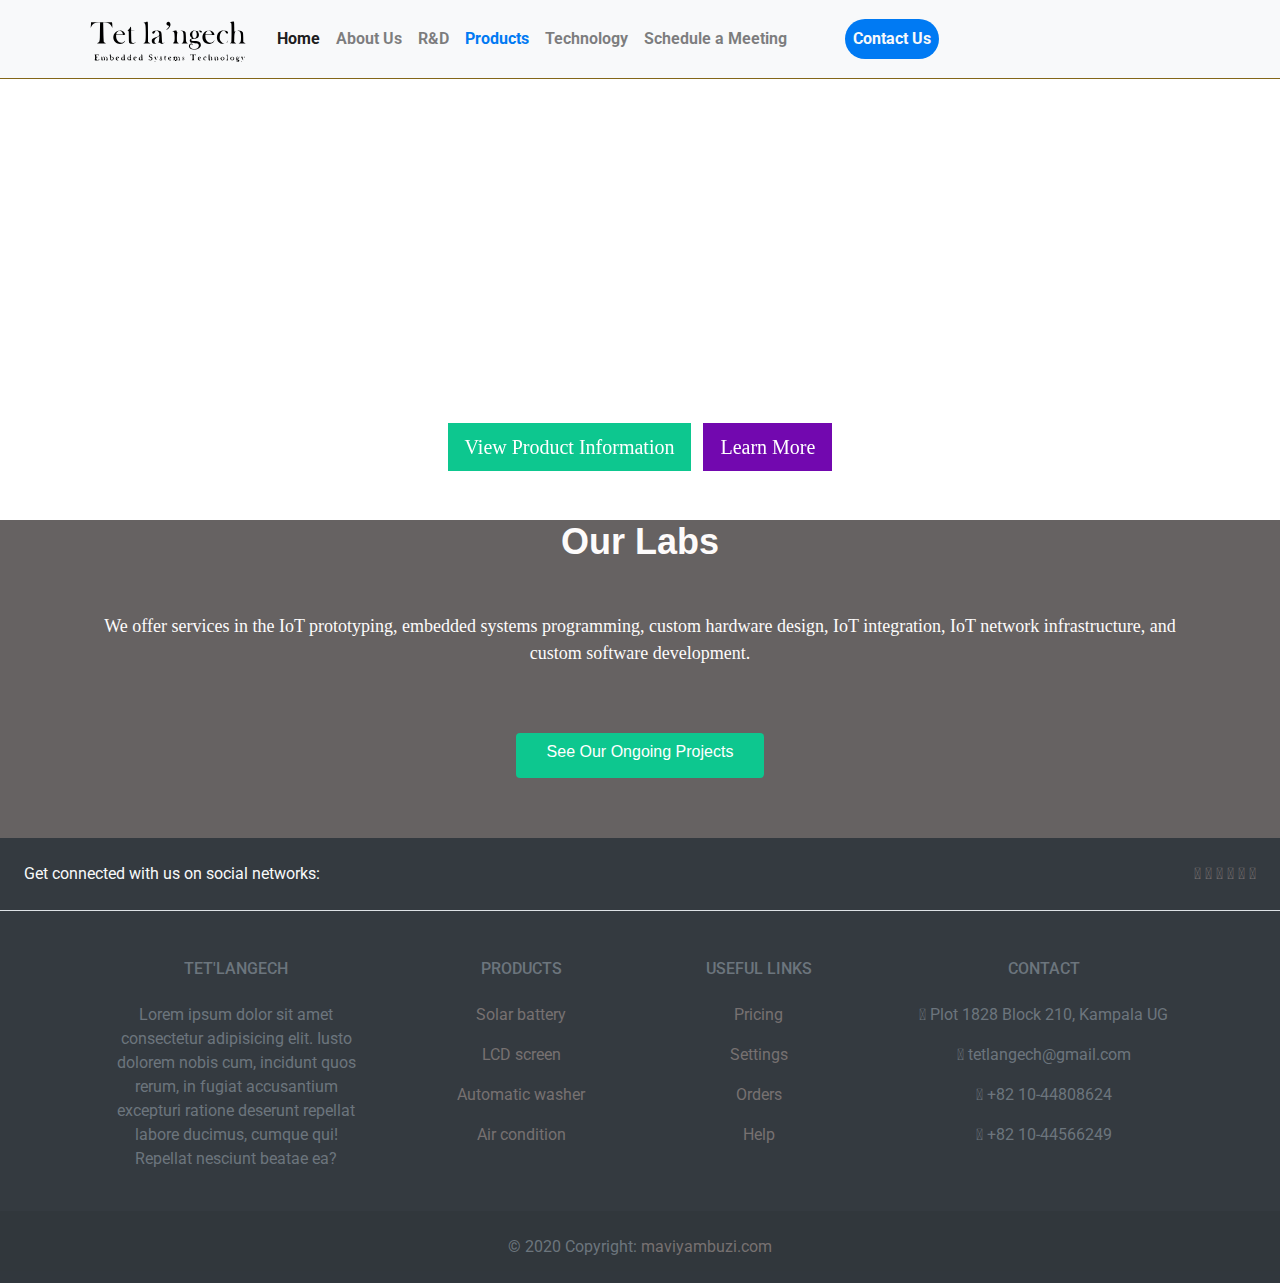
<file: products.html>
<!DOCTYPE html>
<html lang="en">
<head>
    <meta charset="UTF-8">
    <meta http-equiv="X-UA-Compatible" content="IE=edge">
    <meta name="viewport" content="width=device-width, initial-scale=1.0">
    <link rel="stylesheet" href="https://cdnjs.cloudflare.com/ajax/libs/font-awesome/4.7.0/css/font-awesome.min.css"> 
    <link rel="stylesheet" href="https://use.fontawesome.com/releases/v5.15.4/css/all.css" integrity="sha384-DyZ88mC6Up2uqS4h/KRgHuoeGwBcD4Ng9SiP4dIRy0EXTlnuz47vAwmeGwVChigm" crossorigin="anonymous"> 
    <!-- CSS only -->
    <link href="https://cdn.jsdelivr.net/npm/bootstrap@5.1.3/dist/css/bootstrap.min.css" rel="stylesheet" integrity="sha384-1BmE4kWBq78iYhFldvKuhfTAU6auU8tT94WrHftjDbrCEXSU1oBoqyl2QvZ6jIW3" crossorigin="anonymous">    
    <link rel="stylesheet" href="https://cdn.jsdelivr.net/npm/bootstrap@4.0.0/dist/css/bootstrap.min.css" integrity="sha384-Gn5384xqQ1aoWXA+058RXPxPg6fy4IWvTNh0E263XmFcJlSAwiGgFAW/dAiS6JXm" crossorigin="anonymous">    
    <link rel="stylesheet" href="products.css">
    <title>Products</title>
</head>
<body>
    
<!-- top fixed navbar -->
<nav class="navbar navbar-expand-lg navbar-light bg-light py-1 sticky-top">
  <div class="container">
      <a href="/index.html" class="navbar-brand">
          <img src="/img/logo1.svg" height="60">
      </a>
      <button type="button" class="navbar-toggler" data-bs-toggle="collapse" data-bs-target="#navbarCollapse">
          <span class="navbar-toggler-icon"></span>
      </button>
      <div class="collapse navbar-collapse" id="navbarCollapse">
          <div class="navbar-nav">
              <a href="/index.html" class="nav-item nav-link active">Home</a>
              <a href="about-us.html" class="nav-item nav-link">About Us</a>
              <a href="#" class="nav-item nav-link">R&D</a>
              <a href="/products.html" class="nav-item nav-link main">Products</a>
              <a href="#" class="nav-item nav-link">Technology</a>
          </div>
          <div class="navbar-nav ms-auto">
              <a href="#" class="nav-item nav-link">Schedule a Meeting</a>
              <a href="#" class="nav-link contact text-light">Contact Us</a>
         <!--     <a href="#" class="nav-item nav-link">Language <i class="bi bi-globe"></i></a>  -->
          </div>
      </div>
  </div>
</nav>
<!-- end of top navbar -->

<!--Carousel Wrapper-->
<div id="carousel-example-1" class="carousel slide carousel-fade" data-ride="carousel" data-interval="false">

  <!--Indicators-->
  <ol class="carousel-indicators">
    <li data-target="#carousel-example-1" data-slide-to="0" class="active"></li>
    <li data-target="#carousel-example-1" data-slide-to="1"></li>
    <li data-target="#carousel-example-1" data-slide-to="2"></li>
  </ol>
  <!--/.Indicators-->

  <!--Slides-->
  <div class="carousel-inner" role="listbox">

    <!--First slide-->
    <div class="carousel-item active">
      <!--Mask-->
      <div class="view">
        <div class="full-bg-img flex-center mask rgba-indigo-light white-text">
          <ul class="animated fadeInUp col-md-12 list-unstyled list-inline">
            <li>
              <h1 class="font-weight-bold text-uppercase">MULARPO</h1>
            </li>
            <li>
              <p class="font-weight-bold text-uppercase py-4">The most reliable solar energy powerbank</p>
            </li>
            <li class="list-inline-item btn1">
              <a target="_blank" href="https://mdbootstrap.com/getting-started/" class="btn btn-unique btn-lg btn-rounded mr-0">View Product Information</a>
            </li>
            <li class="list-inline-item btn2">
              <a target="_blank" href="https://mdbootstrap.com/material-design-for-bootstrap/" class="btn btn-cyan btn-lg btn-rounded ml-0">Learn More</a>
            </li>
          </ul>
        </div>
      </div>
      <!--/.Mask-->
    </div>
    <!--/.First slide-->

    <!--Second slide -->
   
    <div class="carousel-item">
      <!--Mask-->
      <div class="view">
        <div class="full-bg-img flex-center mask rgba-indigo-light white-text">
          <ul class="animated fadeInUp col-md-12 list-unstyled list-inline">
            <li>
              <h1 class="font-weight-bold text-uppercase">TOKO</h1>
            </li>
            <li>
              <p class="font-weight-bold text-uppercase py-4">The most reliable solar energy powerbank</p>
            </li>
            <li class="list-inline-item btn1">
              <a target="_blank" href="https://mdbootstrap.com/getting-started/" class="btn btn-unique btn-lg btn-rounded mr-0">View Product Information</a>
            </li>
            <li class="list-inline-item btn2">
              <a target="_blank" href="https://mdbootstrap.com/material-design-for-bootstrap/" class="btn btn-cyan btn-lg btn-rounded ml-0">Learn More</a>
            </li>
          </ul>
        </div>
      </div>
      <!--/.Mask-->
    </div>
    <!--/.Second slide -->

    <!--Third slide-->
    <div class="carousel-item">
      <!--Mask-->
      <div class="view">
        <div class="full-bg-img flex-center mask rgba-blue-light white-text">
          <ul class="animated fadeInUp col-md-12 list-unstyled">
            <li>
              <h1 class="font-weight-bold text-uppercase">Visit our support forum</h1></li>
            <li>
              <p class="font-weight-bold text-uppercase py-4">Our community can help you with any question</p>
            </li>
            <li>
              <a target="_blank" href="https://mdbootstrap.com/forums/forum/support/" class="btn btn-lg btn-indigo btn-rounded">Support forum</a>
            </li>
          </ul>
        </div>
      </div>
      <!--/.Mask-->
    </div>
    <!--/.Third slide-->

  </div>
  <!--/.Slides-->

  <!--Controls-->
  <a class="carousel-control-prev" href="#carousel-example-1" role="button" data-slide="prev">
    <span class="carousel-control-prev-icon" aria-hidden="true"></span>
    <span class="sr-only">Previous</span>
  </a>
  <a class="carousel-control-next" href="#carousel-example-1" role="button" data-slide="next">
    <span class="carousel-control-next-icon" aria-hidden="true"></span>
    <span class="sr-only">Next</span>
  </a>
  <!--/.Controls-->
</div>
<!--/.Carousel Wrapper-->

<!-- Hero section1 end -->
<div class="Hero">
  <div class="container">
    <h1 class="lead">Our Labs</h1>
    <p>We offer services in the IoT prototyping, embedded systems programming, custom hardware design,
      IoT integration, IoT network infrastructure, and custom software development.</p>
      <a href="#" class="btn btn-lg"> <h6>See Our Ongoing Projects</h6></a>
  </div>
</div>
<!-- Hero section end -->






























  <!-- footer-->
  <footer class="text-center text-lg-start bg-dark text-muted">
    <!-- Section: Social media -->
    <section
      class="d-flex justify-content-center justify-content-lg-between p-4 border-bottom "
    >
      <!-- Left -->
      <div class="me-5 d-none d-lg-block text-light">
        <span>Get connected with us on social networks:</span>
      </div>
      <!-- Left -->
  
      <!-- Right -->
      <div class="footer-links">
        <a href="" class="me-4">
          <i class="fab fa-facebook-f"></i>
        </a>
        <a href="" class="me-4 ">
          <i class="fab fa-twitter"></i>
        </a>
        <a href="" class="me-4 ">
          <i class="fab fa-google"></i>
        </a>
        <a href="" class="me-4 ">
          <i class="fab fa-instagram"></i>
        </a>
        <a href="" class="me-4 ">
          <i class="fab fa-linkedin"></i>
        </a>
        <a href="" class="me-4 ">
          <i class="fab fa-github"></i>
        </a>
      </div>
      <!-- Right -->
    </section>
    <!-- Section: Social media -->
  
    <!-- Section: Links  -->
    <section class="">
      <div class="container text-center text-md-start mt-5">
        <!-- Grid row -->
        <div class="row mt-3">
          <!-- Grid column -->
          <div class="col-md-3 col-lg-4 col-xl-3 mx-auto mb-4 bg-dark">
            <!-- Content -->
            <h6 class="text-uppercase fw-bold mb-4">
              <i class="fas fa-gem me-3"></i>TET'LANGECH
            </h6>
            <p>
              Lorem ipsum dolor sit amet consectetur adipisicing elit. Iusto dolorem nobis cum, incidunt quos rerum, in fugiat accusantium excepturi ratione deserunt repellat labore ducimus, cumque qui! Repellat nesciunt beatae ea?
            </p>
          </div>
          <!-- Grid column -->
  
          <!-- Grid column -->
          <div class="footer-links col-md-2 col-lg-2 col-xl-2 mx-auto mb-4 bg-dark">
            <!-- Links -->
            <h6 class="text-uppercase fw-bold mb-4">
              Products
            </h6>
            <p>
              <a href="#">Solar battery</a>
            </p>
            <p>
              <a href="#" >LCD screen</a>
            </p>
            <p>
              <a href="#" >Automatic washer</a>
            </p>
            <p>
              <a href="#">Air condition</a>
            </p>
          </div>
          <!-- Grid column -->
  
          <!-- Grid column -->
          <div class="footer-links col-md-3 col-lg-2 col-xl-2 mx-auto mb-4">
            <!-- Links -->
            <h6 class="text-uppercase fw-bold mb-4">
              Useful links
            </h6>
            <p>
              <a href="#!" >Pricing</a>
            </p>
            <p>
              <a href="#!" >Settings</a>
            </p>
            <p>
              <a href="#!" >Orders</a>
            </p>
            <p>
              <a href="#!" >Help</a>
            </p>
          </div>
          <!-- Grid column -->
  
          <!-- Grid column -->
          <div class="col-md-4 col-lg-3 col-xl-3 mx-auto mb-md-0 mb-4">
            <!-- Links -->
            <h6 class="text-uppercase fw-bold mb-4">
              Contact
            </h6>
            <p><i class="fas fa-home me-3"></i> Plot 1828 Block 210, Kampala UG</p>
            <p>
              <i class="fas fa-envelope me-3"></i>
              tetlangech@gmail.com
            </p>
            <p><i class="fas fa-phone me-3"></i> +82 10-44808624</p>
            <p><i class="fas fa-print me-3"></i> +82 10-44566249</p>
          </div>
          <!-- Grid column -->
        </div>
        <!-- Grid row -->
      </div>
    </section>
    <!-- Section: Links  -->
  
    <!-- Copyright -->
    <div class="footer-links  text-center p-4" style="background-color: rgba(0, 0, 0, 0.05);">
      © 2020 Copyright:
      <a class="fw-bold" href="#">maviyambuzi.com</a>
    </div>
    <!-- Copyright -->
  </footer>
  <!-- End of Footer --> 




<!-- JavaScript Bundle with Popper -->
<script src="https://cdn.jsdelivr.net/npm/bootstrap@5.1.3/dist/js/bootstrap.bundle.min.js" integrity="sha384-ka7Sk0Gln4gmtz2MlQnikT1wXgYsOg+OMhuP+IlRH9sENBO0LRn5q+8nbTov4+1p" crossorigin="anonymous"></script>

<script src="https://code.jquery.com/jquery-3.2.1.slim.min.js" integrity="sha384-KJ3o2DKtIkvYIK3UENzmM7KCkRr/rE9/Qpg6aAZGJwFDMVNA/GpGFF93hXpG5KkN" crossorigin="anonymous"></script>
<script src="https://cdn.jsdelivr.net/npm/popper.js@1.12.9/dist/umd/popper.min.js" integrity="sha384-ApNbgh9B+Y1QKtv3Rn7W3mgPxhU9K/ScQsAP7hUibX39j7fakFPskvXusvfa0b4Q" crossorigin="anonymous"></script>
<script src="https://cdn.jsdelivr.net/npm/bootstrap@4.0.0/dist/js/bootstrap.min.js" integrity="sha384-JZR6Spejh4U02d8jOt6vLEHfe/JQGiRRSQQxSfFWpi1MquVdAyjUar5+76PVCmYl" crossorigin="anonymous"></script>
</body>
</html>
</file>
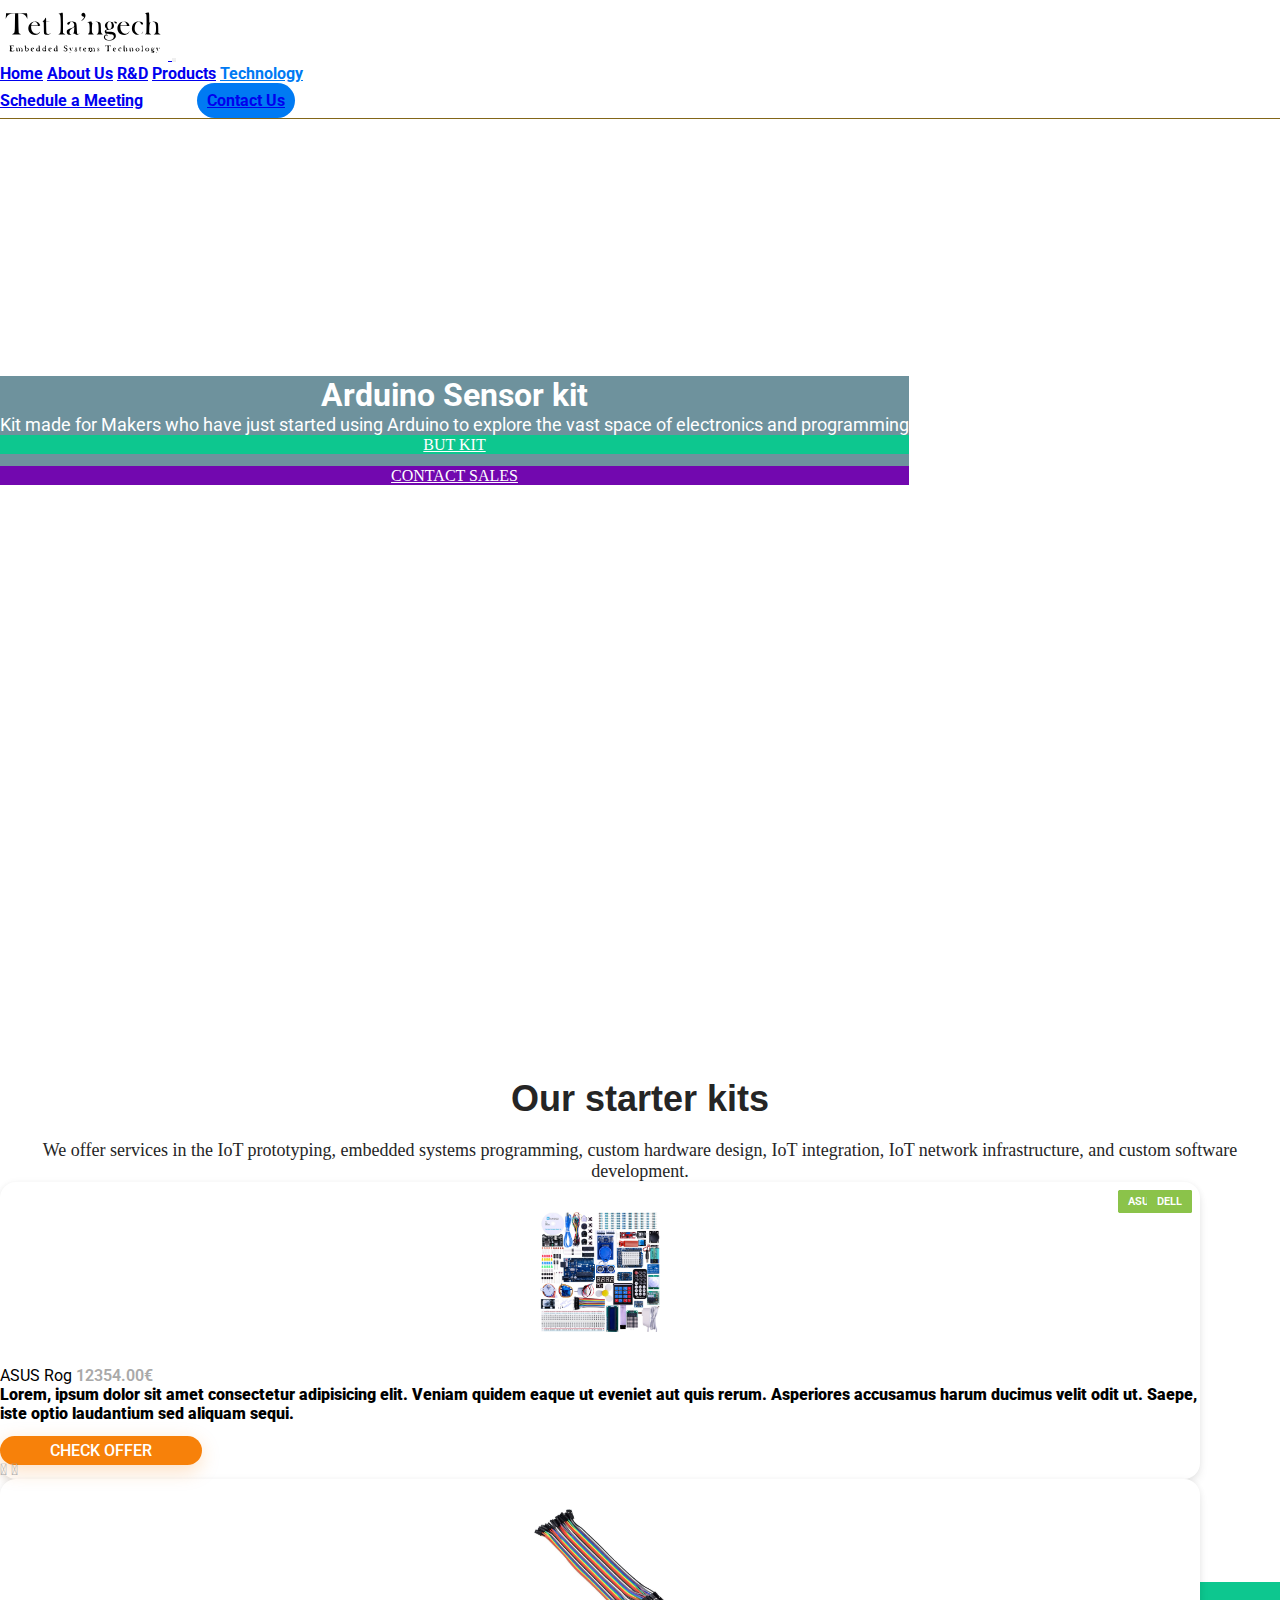
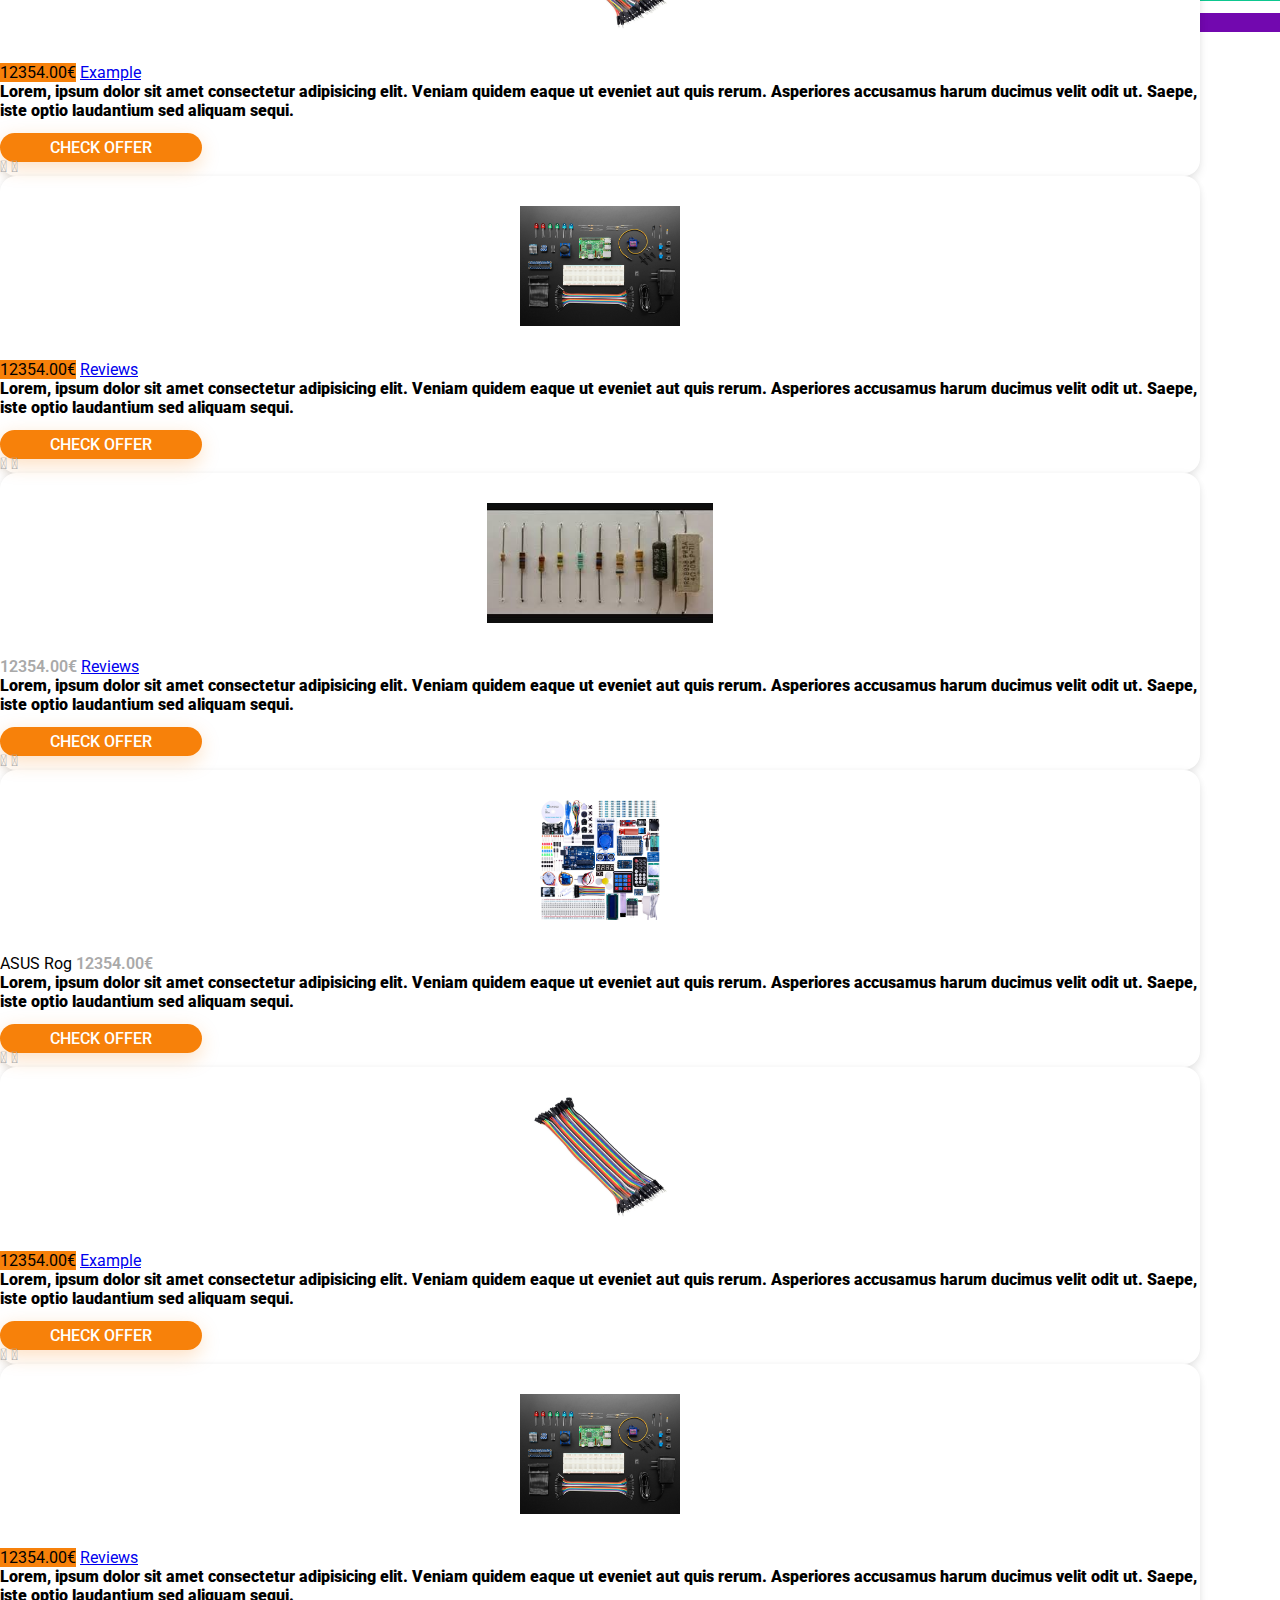
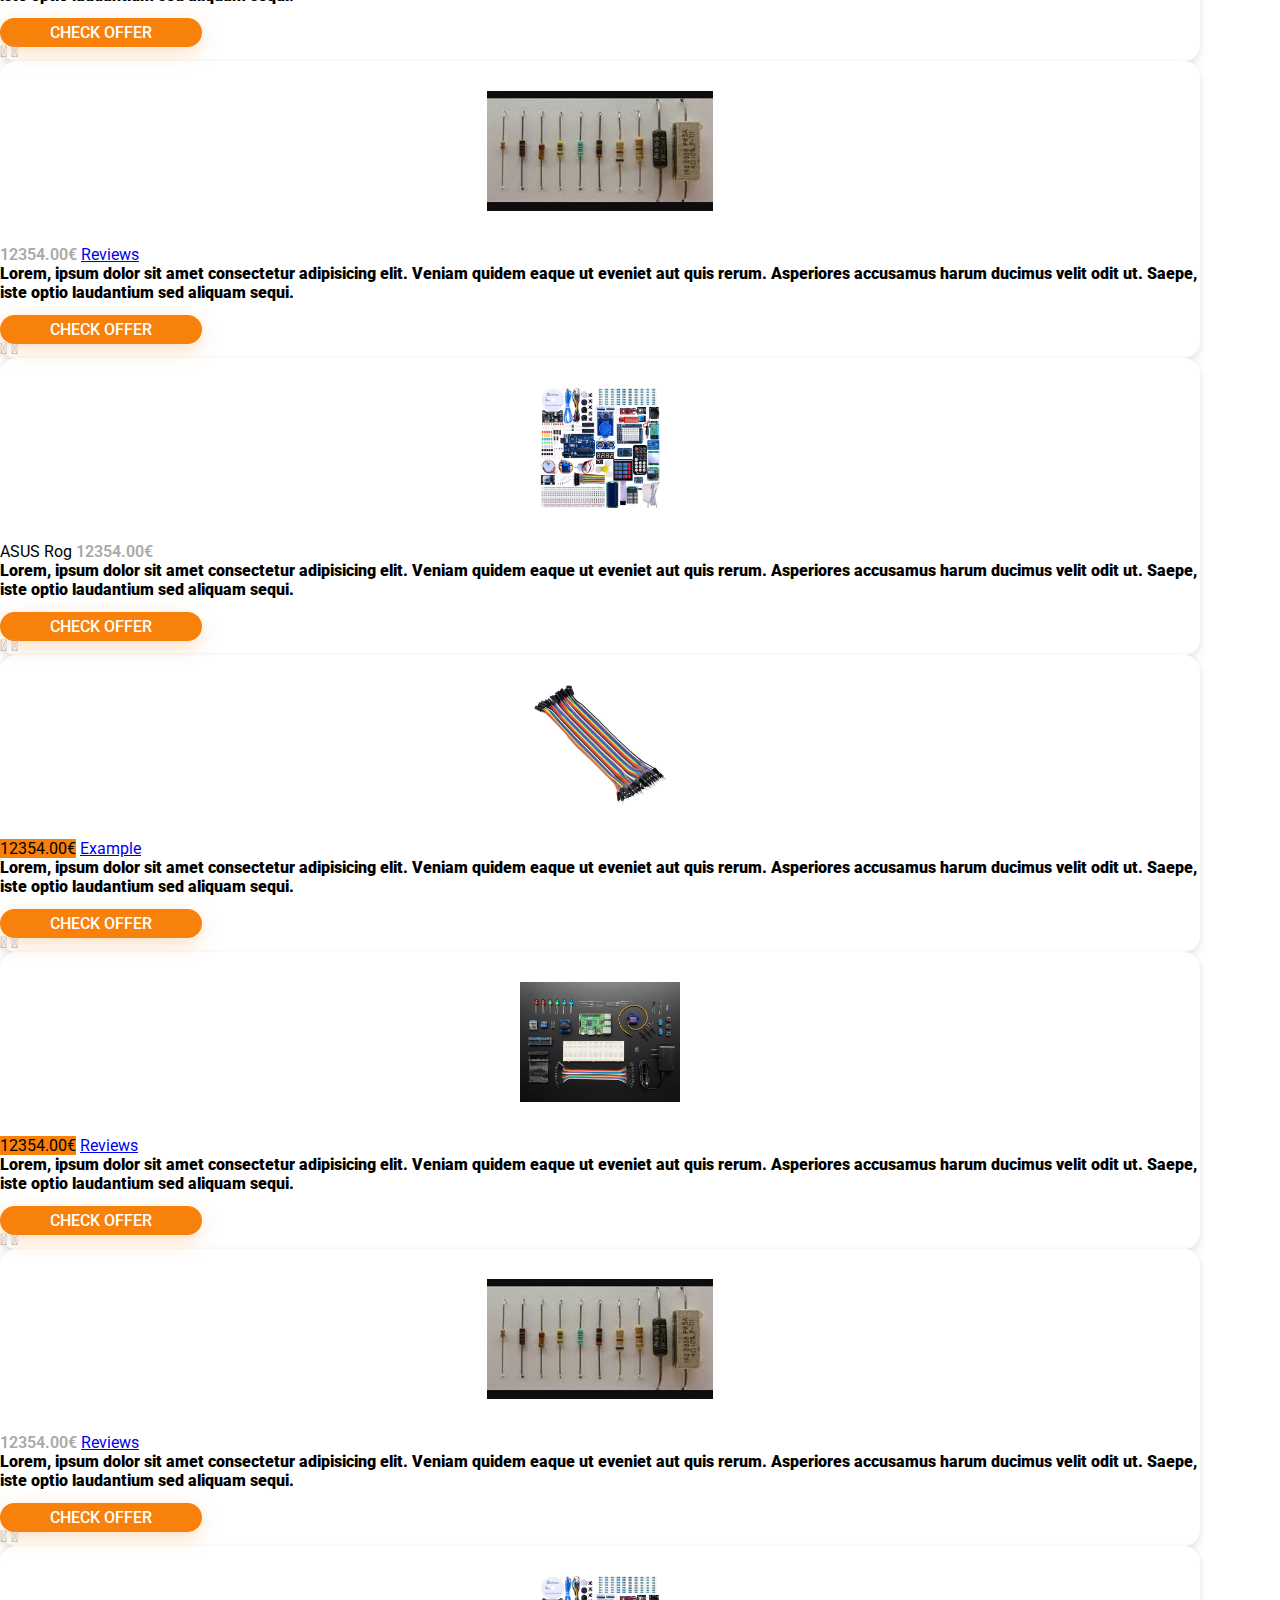
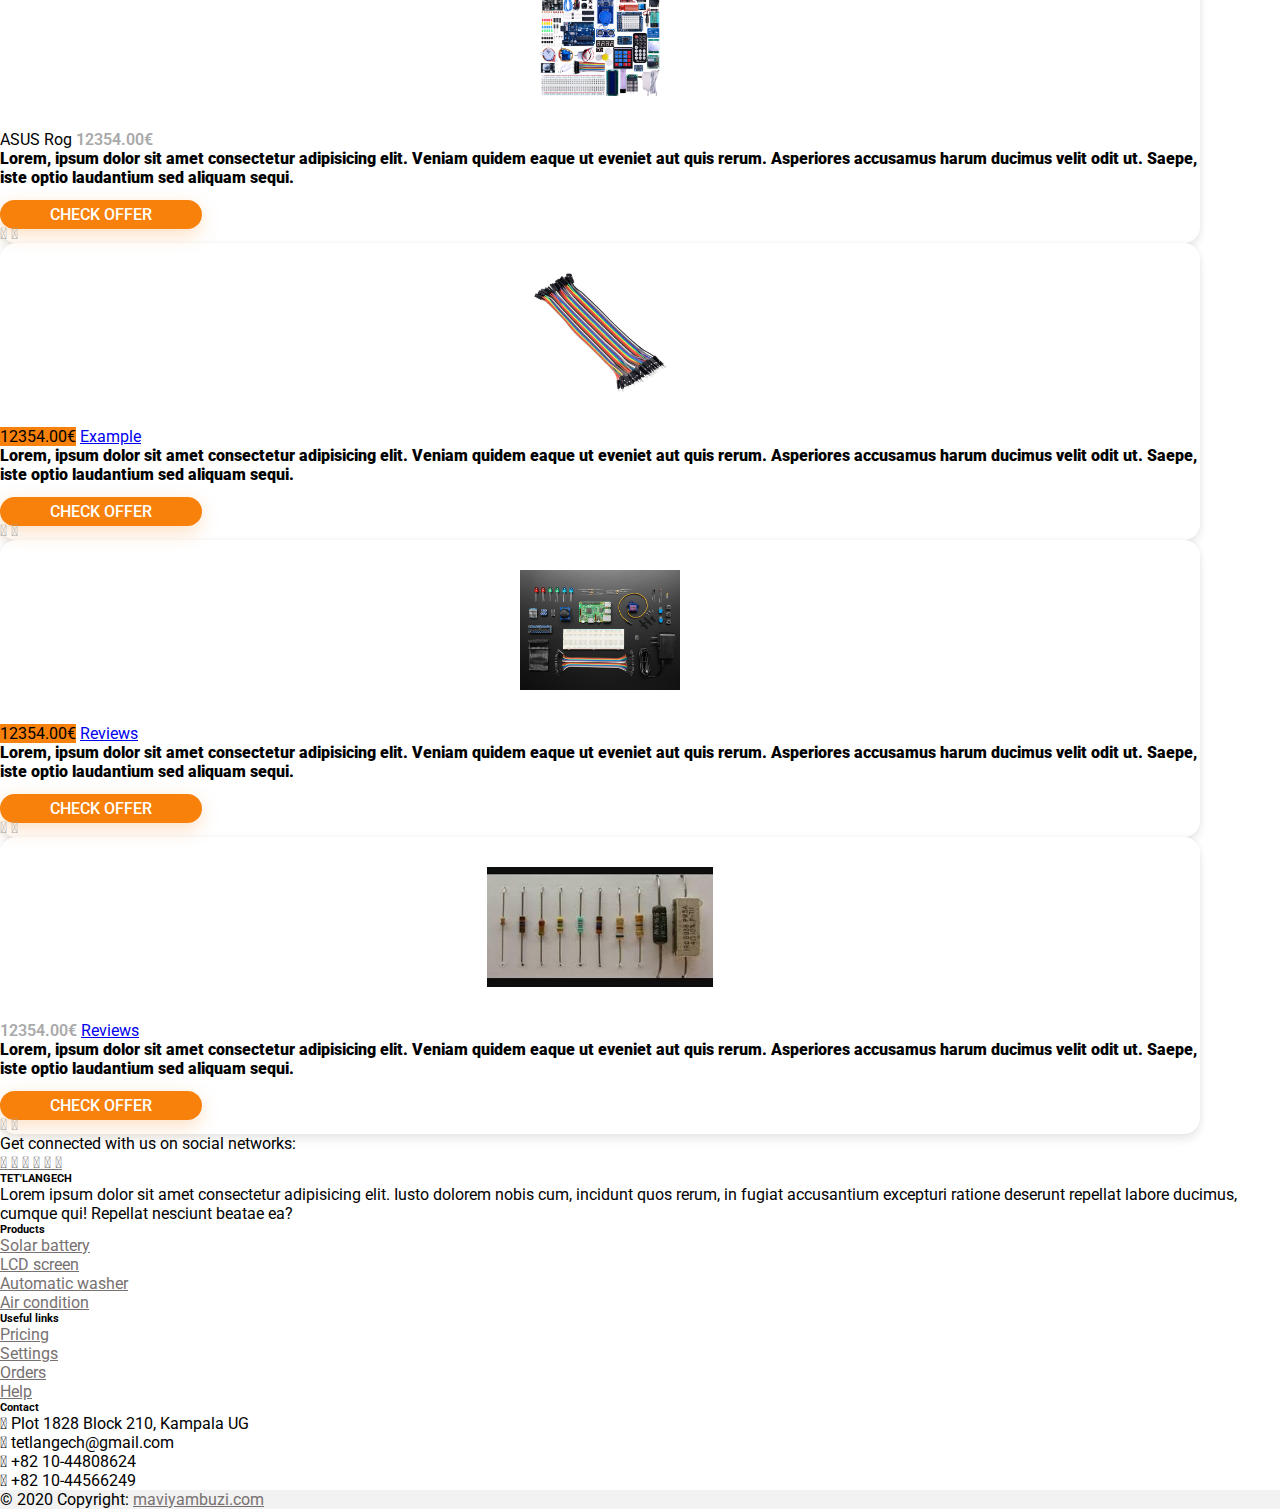
<file: technology.html>
<!DOCTYPE html>
<html lang="en">
<head>
    <meta charset="UTF-8">
    <meta http-equiv="X-UA-Compatible" content="IE=edge">
    <meta name="viewport" content="width=device-width, initial-scale=1.0">
    <link rel="stylesheet" href="https://cdnjs.cloudflare.com/ajax/libs/font-awesome/4.7.0/css/font-awesome.min.css"> 
    <link rel="stylesheet" href="https://use.fontawesome.com/releases/v5.15.4/css/all.css" integrity="sha384-DyZ88mC6Up2uqS4h/KRgHuoeGwBcD4Ng9SiP4dIRy0EXTlnuz47vAwmeGwVChigm" crossorigin="anonymous"> 
    <!-- CSS only -->
    <link href="https://cdn.jsdelivr.net/npm/bootstrap@5.1.3/dist/css/bootstrap.min.css" rel="stylesheet" integrity="sha384-1BmE4kWBq78iYhFldvKuhfTAU6auU8tT94WrHftjDbrCEXSU1oBoqyl2QvZ6jIW3" crossorigin="anonymous">    
    <link rel="stylesheet" href="https://cdn.jsdelivr.net/npm/bootstrap-icons@1.3.0/font/bootstrap-icons.css">
    <link rel="stylesheet" href="technology.css">
    <title>Technology</title>
</head>
<body>
<!-- top fixed navbar -->
<nav class="navbar navbar-expand-lg navbar-light bg-light py-1 sticky-top">
    <div class="container">
        <a href="#" class="navbar-brand">
            <img src="/img/logo1.svg" height="60">
        </a>
        <button type="button" class="navbar-toggler" data-bs-toggle="collapse" data-bs-target="#navbarCollapse">
            <span class="navbar-toggler-icon"></span>
        </button>
        <div class="collapse navbar-collapse" id="navbarCollapse">
            <div class="navbar-nav">
                <a href="index.html" class="nav-item nav-link active">Home</a>
                <a href="about-us.html" class="nav-item nav-link">About Us</a>
                <a href="#" class="nav-item nav-link">R&D</a>
                <a href="/products.html" class="nav-item nav-link">Products</a>
                <a href="#" class="nav-item nav-link main">Technology</a>
            </div>
            <div class="navbar-nav ms-auto">
                <a href="#" class="nav-item nav-link">Schedule a Meeting</a>
                <a href="#" class="nav-link contact text-light">Contact Us</a>
           <!--     <a href="#" class="nav-item nav-link">Language <i class="bi bi-globe"></i></a>  -->
            </div>
        </div>
    </div>
</nav>
<!-- end of top navbar -->
<!--Carousel Wrapper-->
<div id="carousel-example-1" class="carousel slide carousel-fade" data-ride="carousel" data-interval="false">

    <!--Indicators-->
    <ol class="carousel-indicators">
      <li data-target="#carousel-example-1" data-slide-to="0" class="active"></li>
      <li data-target="#carousel-example-1" data-slide-to="1"></li>
      <li data-target="#carousel-example-1" data-slide-to="2"></li>
    </ol>
    <!--/.Indicators-->
  
    <!--Slides-->
    <div class="carousel-inner" role="listbox">
  
      <!--First slide-->
      <div class="carousel-item active">
        <!--Mask-->
        <div class="view">
          <div class="full-bg-img flex-center mask rgba-indigo-light white-text">
            <div class="container">
            <ul class="animated fadeInUp col-md-12 list-unstyled list-inline">
              <li>
                <h1 class="font-weight-bold text-uppercase ">Arduino Sensor kit</h1>
              </li>
              <li>
                <p class="font-weight-bold py-4">Kit made for Makers who have just started using Arduino to explore the vast space of electronics and programming</p>
              </li>
              <li class="list-inline-item btn1">
                <a target="_blank" href="https://mdbootstrap.com/getting-started/" class="btn btn-unique btn-lg btn-rounded mr-0">BUT KIT</a>
              </li>
              <li class="list-inline-item btn2">
                <a target="_blank" href="https://mdbootstrap.com/material-design-for-bootstrap/" class="btn btn-cyan btn-lg btn-rounded ml-0">CONTACT SALES</a>
              </li>
            </ul> </div>
          </div>
        </div>
        <!--/.Mask-->
      </div>
      <!--/.First slide-->
  
      <!--Second slide -->
     
      <div class="carousel-item">
        <!--Mask-->
        <div class="view">
          <div class="full-bg-img flex-center mask rgba-indigo-light white-text">
            <ul class="animated fadeInUp col-md-12 list-unstyled list-inline">
              <li>
                <h1 class="font-weight-bold text-uppercase">TOKO</h1>
              </li>
              <li>
                <p class="font-weight-bold text-uppercase py-4">The most reliable solar energy powerbank</p>
              </li>
              <li class="list-inline-item btn1">
                <a target="_blank" href="https://mdbootstrap.com/getting-started/" class="btn btn-unique btn-lg btn-rounded mr-0">View Product Information</a>
              </li>
              <li class="list-inline-item btn2">
                <a target="_blank" href="https://mdbootstrap.com/material-design-for-bootstrap/" class="btn btn-cyan btn-lg btn-rounded ml-0">Learn More</a>
              </li>
            </ul>
          </div>
        </div>
        <!--/.Mask-->
      </div>
      <!--/.Second slide -->
  
      <!--Third slide-->
      <div class="carousel-item">
        <!--Mask-->
        <div class="view">
          <div class="full-bg-img flex-center mask rgba-blue-light white-text">
            <ul class="animated fadeInUp col-md-12 list-unstyled">
              <li>
                <h1 class="font-weight-bold text-uppercase">Visit our support forum</h1></li>
              <li>
                <p class="font-weight-bold text-uppercase py-4">Our community can help you with any question</p>
              </li>
              <li>
                <a target="_blank" href="https://mdbootstrap.com/forums/forum/support/" class="btn btn-lg btn-indigo btn-rounded">Support forum</a>
              </li>
            </ul>
          </div>
        </div>
        <!--/.Mask-->
      </div>
      <!--/.Third slide-->
  
    </div>
    <!--/.Slides-->
  
    <!--Controls-->
    <a class="carousel-control-prev" href="#carousel-example-1" role="button" data-slide="prev">
      <span class="carousel-control-prev-icon" aria-hidden="true"></span>
      <span class="sr-only">Previous</span>
    </a>
    <a class="carousel-control-next" href="#carousel-example-1" role="button" data-slide="next">
      <span class="carousel-control-next-icon" aria-hidden="true"></span>
      <span class="sr-only">Next</span>
    </a>
    <!--/.Controls-->
  </div>
  <!--/.Carousel Wrapper-->
  
  <!-- Hero section1 end -->
  <div class="Hero">
    <div class="container">
      <h1 class="lead">Our starter kits</h1>
      <p>We offer services in the IoT prototyping, embedded systems programming, custom hardware design,
        IoT integration, IoT network infrastructure, and custom software development.</p>
    </div>
  </div>
  <!-- Hero section end -->

    <!-- product session -->
    <section class="products p-2">
        <div class="container">   
      <!--  row 1 -->
          <div class="container-fluid bg-trasparent my-4 p-3" style="position: relative;">
            <div class="row row-cols-1 row-cols-xs-2 row-cols-sm-2 row-cols-lg-4 g-3">                       <!-- row 1-->
                <div class="col">
                    <div class="card h-100 shadow-sm"> <img src="/img/tech/img4.jpg" class="card-img-top" alt="...">
                        <div class="card-body">
                            <div class="clearfix mb-3"> <span class="float-start badge rounded-pill bg-primary">ASUS Rog</span> <span class="float-end price-hp">12354.00€</span> </div>
                            <h5 class="card-title">Lorem, ipsum dolor sit amet consectetur adipisicing elit. Veniam quidem eaque ut eveniet aut quis rerum. Asperiores accusamus harum ducimus velit odit ut. Saepe, iste optio laudantium sed aliquam sequi.</h5>
                            <div class="text-center my-4"> <a href="#" class="btn btn-warning">Check offer</a> </div>
                            <div class="clearfix mb-1"> <span class="float-start"><i class="far fa-question-circle"></i></span> <span class="float-end"><i class="fas fa-plus"></i></span> </div>
                        </div>
                    </div>
                </div>
                <div class="col">
                    <div class="card h-100 shadow-sm"> <img src="/img/tech/img5.jpg" class="card-img-top" alt="...">
                        <div class="card-body">
                            <div class="clearfix mb-3"> <span class="float-start badge rounded-pill bg-success">12354.00€</span> <span class="float-end"><a href="#">Example</a></span> </div>
                            <h5 class="card-title">Lorem, ipsum dolor sit amet consectetur adipisicing elit. Veniam quidem eaque ut eveniet aut quis rerum. Asperiores accusamus harum ducimus velit odit ut. Saepe, iste optio laudantium sed aliquam sequi.</h5>
                            <div class="d-grid gap-2 my-4"> <a href="#" class="btn btn-warning">Check offer</a> </div>
                            <div class="clearfix mb-1"> <span class="float-start"><i class="far fa-question-circle"></i></span> <span class="float-end"><i class="fas fa-plus"></i></span> </div>
                        </div>
                    </div>
                </div>
                <div class="col">
                    <div class="card h-100 shadow-sm"> <img src="/img/tech/img6.jpg" class="card-img-top" alt="...">
                        <div class="label-top shadow-sm">Asus Rog</div>
                        <div class="card-body">
                            <div class="clearfix mb-3"> <span class="float-start badge rounded-pill bg-success">12354.00€</span> <span class="float-end"><a href="#" class="small text-muted">Reviews</a></span> </div>
                            <h5 class="card-title">Lorem, ipsum dolor sit amet consectetur adipisicing elit. Veniam quidem eaque ut eveniet aut quis rerum. Asperiores accusamus harum ducimus velit odit ut. Saepe, iste optio laudantium sed aliquam sequi.</h5>
                            <div class="text-center my-4"> <a href="#" class="btn btn-warning">Check offer</a> </div>
                            <div class="clearfix mb-1"> <span class="float-start"><i class="far fa-question-circle"></i></span> <span class="float-end"><i class="fas fa-plus"></i></span> </div>
                        </div>
                    </div>
                </div>
                <div class="col">
                    <div class="card h-100 shadow-sm"> <img src="/img/tech/img7.jpg" class="card-img-top" alt="...">
                        <div class="label-top shadow-sm">DELL</div>
                        <div class="card-body">
                            <div class="clearfix mb-3"> <span class="float-start price-hp">12354.00€</span> <span class="float-end"><a class="text-muted small" href="#">Reviews</a></span> </div>
                            <h5 class="card-title">Lorem, ipsum dolor sit amet consectetur adipisicing elit. Veniam quidem eaque ut eveniet aut quis rerum. Asperiores accusamus harum ducimus velit odit ut. Saepe, iste optio laudantium sed aliquam sequi.</h5>
                            <div class="text-center my-4"> <a href="#" class="btn btn-warning">Check offer</a> </div>
                            <div class="clearfix mb-1"> <span class="float-start"><i class="far fa-question-circle"></i></span> <span class="float-end"><i class="fas fa-plus"></i></span> </div>
                        </div>
                    </div>
                </div>
            </div>                                    <!-- end of row 1-->
            <div class="row row-cols-1 row-cols-xs-2 row-cols-sm-2 row-cols-lg-4 g-3">                       <!-- row 2-->
                <div class="col">
                    <div class="card h-100 shadow-sm"> <img src="/img/tech/img4.jpg" class="card-img-top" alt="...">
                        <div class="card-body">
                            <div class="clearfix mb-3"> <span class="float-start badge rounded-pill bg-primary">ASUS Rog</span> <span class="float-end price-hp">12354.00€</span> </div>
                            <h5 class="card-title">Lorem, ipsum dolor sit amet consectetur adipisicing elit. Veniam quidem eaque ut eveniet aut quis rerum. Asperiores accusamus harum ducimus velit odit ut. Saepe, iste optio laudantium sed aliquam sequi.</h5>
                            <div class="text-center my-4"> <a href="#" class="btn btn-warning">Check offer</a> </div>
                            <div class="clearfix mb-1"> <span class="float-start"><i class="far fa-question-circle"></i></span> <span class="float-end"><i class="fas fa-plus"></i></span> </div>
                        </div>
                    </div>
                </div>
                <div class="col">
                    <div class="card h-100 shadow-sm"> <img src="/img/tech/img5.jpg" class="card-img-top" alt="...">
                        <div class="card-body">
                            <div class="clearfix mb-3"> <span class="float-start badge rounded-pill bg-success">12354.00€</span> <span class="float-end"><a href="#">Example</a></span> </div>
                            <h5 class="card-title">Lorem, ipsum dolor sit amet consectetur adipisicing elit. Veniam quidem eaque ut eveniet aut quis rerum. Asperiores accusamus harum ducimus velit odit ut. Saepe, iste optio laudantium sed aliquam sequi.</h5>
                            <div class="d-grid gap-2 my-4"> <a href="#" class="btn btn-warning">Check offer</a> </div>
                            <div class="clearfix mb-1"> <span class="float-start"><i class="far fa-question-circle"></i></span> <span class="float-end"><i class="fas fa-plus"></i></span> </div>
                        </div>
                    </div>
                </div>
                <div class="col">
                    <div class="card h-100 shadow-sm"> <img src="/img/tech/img6.jpg" class="card-img-top" alt="...">
                        <div class="label-top shadow-sm">Asus Rog</div>
                        <div class="card-body">
                            <div class="clearfix mb-3"> <span class="float-start badge rounded-pill bg-success">12354.00€</span> <span class="float-end"><a href="#" class="small text-muted">Reviews</a></span> </div>
                            <h5 class="card-title">Lorem, ipsum dolor sit amet consectetur adipisicing elit. Veniam quidem eaque ut eveniet aut quis rerum. Asperiores accusamus harum ducimus velit odit ut. Saepe, iste optio laudantium sed aliquam sequi.</h5>
                            <div class="text-center my-4"> <a href="#" class="btn btn-warning">Check offer</a> </div>
                            <div class="clearfix mb-1"> <span class="float-start"><i class="far fa-question-circle"></i></span> <span class="float-end"><i class="fas fa-plus"></i></span> </div>
                        </div>
                    </div>
                </div>
                <div class="col">
                    <div class="card h-100 shadow-sm"> <img src="/img/tech/img7.jpg" class="card-img-top" alt="...">
                        <div class="label-top shadow-sm">DELL</div>
                        <div class="card-body">
                            <div class="clearfix mb-3"> <span class="float-start price-hp">12354.00€</span> <span class="float-end"><a class="text-muted small" href="#">Reviews</a></span> </div>
                            <h5 class="card-title">Lorem, ipsum dolor sit amet consectetur adipisicing elit. Veniam quidem eaque ut eveniet aut quis rerum. Asperiores accusamus harum ducimus velit odit ut. Saepe, iste optio laudantium sed aliquam sequi.</h5>
                            <div class="text-center my-4"> <a href="#" class="btn btn-warning">Check offer</a> </div>
                            <div class="clearfix mb-1"> <span class="float-start"><i class="far fa-question-circle"></i></span> <span class="float-end"><i class="fas fa-plus"></i></span> </div>
                        </div>
                    </div>
                </div>
            </div>                                    <!-- end of row 2-->
            <div class="row row-cols-1 row-cols-xs-2 row-cols-sm-2 row-cols-lg-4 g-3">                       <!-- row 3-->
                <div class="col">
                    <div class="card h-100 shadow-sm"> <img src="/img/tech/img4.jpg" class="card-img-top" alt="...">
                        <div class="card-body">
                            <div class="clearfix mb-3"> <span class="float-start badge rounded-pill bg-primary">ASUS Rog</span> <span class="float-end price-hp">12354.00€</span> </div>
                            <h5 class="card-title">Lorem, ipsum dolor sit amet consectetur adipisicing elit. Veniam quidem eaque ut eveniet aut quis rerum. Asperiores accusamus harum ducimus velit odit ut. Saepe, iste optio laudantium sed aliquam sequi.</h5>
                            <div class="text-center my-4"> <a href="#" class="btn btn-warning">Check offer</a> </div>
                            <div class="clearfix mb-1"> <span class="float-start"><i class="far fa-question-circle"></i></span> <span class="float-end"><i class="fas fa-plus"></i></span> </div>
                        </div>
                    </div>
                </div>
                <div class="col">
                    <div class="card h-100 shadow-sm"> <img src="/img/tech/img5.jpg" class="card-img-top" alt="...">
                        <div class="card-body">
                            <div class="clearfix mb-3"> <span class="float-start badge rounded-pill bg-success">12354.00€</span> <span class="float-end"><a href="#">Example</a></span> </div>
                            <h5 class="card-title">Lorem, ipsum dolor sit amet consectetur adipisicing elit. Veniam quidem eaque ut eveniet aut quis rerum. Asperiores accusamus harum ducimus velit odit ut. Saepe, iste optio laudantium sed aliquam sequi.</h5>
                            <div class="d-grid gap-2 my-4"> <a href="#" class="btn btn-warning">Check offer</a> </div>
                            <div class="clearfix mb-1"> <span class="float-start"><i class="far fa-question-circle"></i></span> <span class="float-end"><i class="fas fa-plus"></i></span> </div>
                        </div>
                    </div>
                </div>
                <div class="col">
                    <div class="card h-100 shadow-sm"> <img src="/img/tech/img6.jpg" class="card-img-top" alt="...">
                        <div class="label-top shadow-sm">Asus Rog</div>
                        <div class="card-body">
                            <div class="clearfix mb-3"> <span class="float-start badge rounded-pill bg-success">12354.00€</span> <span class="float-end"><a href="#" class="small text-muted">Reviews</a></span> </div>
                            <h5 class="card-title">Lorem, ipsum dolor sit amet consectetur adipisicing elit. Veniam quidem eaque ut eveniet aut quis rerum. Asperiores accusamus harum ducimus velit odit ut. Saepe, iste optio laudantium sed aliquam sequi.</h5>
                            <div class="text-center my-4"> <a href="#" class="btn btn-warning">Check offer</a> </div>
                            <div class="clearfix mb-1"> <span class="float-start"><i class="far fa-question-circle"></i></span> <span class="float-end"><i class="fas fa-plus"></i></span> </div>
                        </div>
                    </div>
                </div>
                <div class="col">
                    <div class="card h-100 shadow-sm"> <img src="/img/tech/img7.jpg" class="card-img-top" alt="...">
                        <div class="label-top shadow-sm">DELL</div>
                        <div class="card-body">
                            <div class="clearfix mb-3"> <span class="float-start price-hp">12354.00€</span> <span class="float-end"><a class="text-muted small" href="#">Reviews</a></span> </div>
                            <h5 class="card-title">Lorem, ipsum dolor sit amet consectetur adipisicing elit. Veniam quidem eaque ut eveniet aut quis rerum. Asperiores accusamus harum ducimus velit odit ut. Saepe, iste optio laudantium sed aliquam sequi.</h5>
                            <div class="text-center my-4"> <a href="#" class="btn btn-warning">Check offer</a> </div>
                            <div class="clearfix mb-1"> <span class="float-start"><i class="far fa-question-circle"></i></span> <span class="float-end"><i class="fas fa-plus"></i></span> </div>
                        </div>
                    </div>
                </div>
            </div>                                    <!-- end of row 3-->
            <div class="row row-cols-1 row-cols-xs-2 row-cols-sm-2 row-cols-lg-4 g-3">                       <!-- row 4-->
                <div class="col">
                    <div class="card h-100 shadow-sm"> <img src="/img/tech/img4.jpg" class="card-img-top" alt="...">
                        <div class="card-body">
                            <div class="clearfix mb-3"> <span class="float-start badge rounded-pill bg-primary">ASUS Rog</span> <span class="float-end price-hp">12354.00€</span> </div>
                            <h5 class="card-title">Lorem, ipsum dolor sit amet consectetur adipisicing elit. Veniam quidem eaque ut eveniet aut quis rerum. Asperiores accusamus harum ducimus velit odit ut. Saepe, iste optio laudantium sed aliquam sequi.</h5>
                            <div class="text-center my-4"> <a href="#" class="btn btn-warning">Check offer</a> </div>
                            <div class="clearfix mb-1"> <span class="float-start"><i class="far fa-question-circle"></i></span> <span class="float-end"><i class="fas fa-plus"></i></span> </div>
                        </div>
                    </div>
                </div>
                <div class="col">
                    <div class="card h-100 shadow-sm"> <img src="/img/tech/img5.jpg" class="card-img-top" alt="...">
                        <div class="card-body">
                            <div class="clearfix mb-3"> <span class="float-start badge rounded-pill bg-success">12354.00€</span> <span class="float-end"><a href="#">Example</a></span> </div>
                            <h5 class="card-title">Lorem, ipsum dolor sit amet consectetur adipisicing elit. Veniam quidem eaque ut eveniet aut quis rerum. Asperiores accusamus harum ducimus velit odit ut. Saepe, iste optio laudantium sed aliquam sequi.</h5>
                            <div class="d-grid gap-2 my-4"> <a href="#" class="btn btn-warning">Check offer</a> </div>
                            <div class="clearfix mb-1"> <span class="float-start"><i class="far fa-question-circle"></i></span> <span class="float-end"><i class="fas fa-plus"></i></span> </div>
                        </div>
                    </div>
                </div>
                <div class="col">
                    <div class="card h-100 shadow-sm"> <img src="/img/tech/img6.jpg" class="card-img-top" alt="...">
                        <div class="label-top shadow-sm">Asus Rog</div>
                        <div class="card-body">
                            <div class="clearfix mb-3"> <span class="float-start badge rounded-pill bg-success">12354.00€</span> <span class="float-end"><a href="#" class="small text-muted">Reviews</a></span> </div>
                            <h5 class="card-title">Lorem, ipsum dolor sit amet consectetur adipisicing elit. Veniam quidem eaque ut eveniet aut quis rerum. Asperiores accusamus harum ducimus velit odit ut. Saepe, iste optio laudantium sed aliquam sequi.</h5>
                            <div class="text-center my-4"> <a href="#" class="btn btn-warning">Check offer</a> </div>
                            <div class="clearfix mb-1"> <span class="float-start"><i class="far fa-question-circle"></i></span> <span class="float-end"><i class="fas fa-plus"></i></span> </div>
                        </div>
                    </div>
                </div>
                <div class="col">
                    <div class="card h-100 shadow-sm"> <img src="/img/tech/img7.jpg" class="card-img-top" alt="...">
                        <div class="label-top shadow-sm">DELL</div>
                        <div class="card-body">
                            <div class="clearfix mb-3"> <span class="float-start price-hp">12354.00€</span> <span class="float-end"><a class="text-muted small" href="#">Reviews</a></span> </div>
                            <h5 class="card-title">Lorem, ipsum dolor sit amet consectetur adipisicing elit. Veniam quidem eaque ut eveniet aut quis rerum. Asperiores accusamus harum ducimus velit odit ut. Saepe, iste optio laudantium sed aliquam sequi.</h5>
                            <div class="text-center my-4"> <a href="#" class="btn btn-warning">Check offer</a> </div>
                            <div class="clearfix mb-1"> <span class="float-start"><i class="far fa-question-circle"></i></span> <span class="float-end"><i class="fas fa-plus"></i></span> </div>
                        </div>
                    </div>
                </div>
            </div>                                    <!-- end of row 4-->





        </div>   
        <!-- end of row 1 -->
        </div>
  </section>






































 <!-- footer-->
 <footer class="text-center text-lg-start bg-dark text-muted">
    <!-- Section: Social media -->
    <section
      class="d-flex justify-content-center justify-content-lg-between p-4 border-bottom "
    >
      <!-- Left -->
      <div class="me-5 d-none d-lg-block text-light">
        <span>Get connected with us on social networks:</span>
      </div>
      <!-- Left -->
  
      <!-- Right -->
      <div class="footer-links">
        <a href="" class="me-4">
          <i class="fab fa-facebook-f"></i>
        </a>
        <a href="" class="me-4 ">
          <i class="fab fa-twitter"></i>
        </a>
        <a href="" class="me-4 ">
          <i class="fab fa-google"></i>
        </a>
        <a href="" class="me-4 ">
          <i class="fab fa-instagram"></i>
        </a>
        <a href="" class="me-4 ">
          <i class="fab fa-linkedin"></i>
        </a>
        <a href="" class="me-4 ">
          <i class="fab fa-github"></i>
        </a>
      </div>
      <!-- Right -->
    </section>
    <!-- Section: Social media -->
  
    <!-- Section: Links  -->
    <section class="">
      <div class="container text-center text-md-start mt-5">
        <!-- Grid row -->
        <div class="row mt-3">
          <!-- Grid column -->
          <div class="col-md-3 col-lg-4 col-xl-3 mx-auto mb-4 bg-dark">
            <!-- Content -->
            <h6 class="text-uppercase fw-bold mb-4">
              <i class="fas fa-gem me-3"></i>TET'LANGECH
            </h6>
            <p>
              Lorem ipsum dolor sit amet consectetur adipisicing elit. Iusto dolorem nobis cum, incidunt quos rerum, in fugiat accusantium excepturi ratione deserunt repellat labore ducimus, cumque qui! Repellat nesciunt beatae ea?
            </p>
          </div>
          <!-- Grid column -->
  
          <!-- Grid column -->
          <div class="footer-links col-md-2 col-lg-2 col-xl-2 mx-auto mb-4 bg-dark">
            <!-- Links -->
            <h6 class="text-uppercase fw-bold mb-4">
              Products
            </h6>
            <p>
              <a href="#">Solar battery</a>
            </p>
            <p>
              <a href="#" >LCD screen</a>
            </p>
            <p>
              <a href="#" >Automatic washer</a>
            </p>
            <p>
              <a href="#">Air condition</a>
            </p>
          </div>
          <!-- Grid column -->
  
          <!-- Grid column -->
          <div class="footer-links col-md-3 col-lg-2 col-xl-2 mx-auto mb-4">
            <!-- Links -->
            <h6 class="text-uppercase fw-bold mb-4">
              Useful links
            </h6>
            <p>
              <a href="#!" >Pricing</a>
            </p>
            <p>
              <a href="#!" >Settings</a>
            </p>
            <p>
              <a href="#!" >Orders</a>
            </p>
            <p>
              <a href="#!" >Help</a>
            </p>
          </div>
          <!-- Grid column -->
  
          <!-- Grid column -->
          <div class="col-md-4 col-lg-3 col-xl-3 mx-auto mb-md-0 mb-4">
            <!-- Links -->
            <h6 class="text-uppercase fw-bold mb-4">
              Contact
            </h6>
            <p><i class="fas fa-home me-3"></i> Plot 1828 Block 210, Kampala UG</p>
            <p>
              <i class="fas fa-envelope me-3"></i>
              tetlangech@gmail.com
            </p>
            <p><i class="fas fa-phone me-3"></i> +82 10-44808624</p>
            <p><i class="fas fa-print me-3"></i> +82 10-44566249</p>
          </div>
          <!-- Grid column -->
        </div>
        <!-- Grid row -->
      </div>
    </section>
    <!-- Section: Links  -->
  
    <!-- Copyright -->
    <div class="footer-links  text-center p-4" style="background-color: rgba(0, 0, 0, 0.05);">
      © 2020 Copyright:
      <a class="fw-bold" href="#">maviyambuzi.com</a>
    </div>
    <!-- Copyright -->
  </footer>
  <!-- End of Footer --> 




<!-- JavaScript Bundle with Popper -->
<script src="https://cdn.jsdelivr.net/npm/bootstrap@5.1.3/dist/js/bootstrap.bundle.min.js" integrity="sha384-ka7Sk0Gln4gmtz2MlQnikT1wXgYsOg+OMhuP+IlRH9sENBO0LRn5q+8nbTov4+1p" crossorigin="anonymous"></script>

<script src="https://code.jquery.com/jquery-3.2.1.slim.min.js" integrity="sha384-KJ3o2DKtIkvYIK3UENzmM7KCkRr/rE9/Qpg6aAZGJwFDMVNA/GpGFF93hXpG5KkN" crossorigin="anonymous"></script>
<script src="https://cdn.jsdelivr.net/npm/popper.js@1.12.9/dist/umd/popper.min.js" integrity="sha384-ApNbgh9B+Y1QKtv3Rn7W3mgPxhU9K/ScQsAP7hUibX39j7fakFPskvXusvfa0b4Q" crossorigin="anonymous"></script>
<script src="https://cdn.jsdelivr.net/npm/bootstrap@4.0.0/dist/js/bootstrap.min.js" integrity="sha384-JZR6Spejh4U02d8jOt6vLEHfe/JQGiRRSQQxSfFWpi1MquVdAyjUar5+76PVCmYl" crossorigin="anonymous"></script>





</body>
</html>
</file>
<file: products.css>
@import url('https://fonts.googleapis.com/css2?family=Fira+Sans+Extra+Condensed:ital,wght@0,100;0,200;0,300;0,400;0,500;0,600;0,700;0,800;0,900;1,100;1,200;1,300;1,400;1,500;1,600;1,700;1,800;1,900&display=swap');
@import url('https://fonts.googleapis.com/css2?family=Heebo:wght@100;200;300;400;500;600;700;800;900&display=swap');
@import url('https://fonts.googleapis.com/css2?family=Roboto:ital,wght@0,100;0,300;0,400;0,500;0,700;0,900;1,100;1,300;1,400;1,500;1,700;1,900&display=swap');

:root {
  --font1: 'Heebo', sans-serif;
  --font2: 'Fira Sans Extra Condensed', sans-serif;
  --font3: 'Roboto', sans-serif
}

* {
margin: 0;
padding: 0;
box-sizing: border-box;
/*font-family: 'Noto Sans', sans-serif;*/
}



html,
body,
.view {
  height: 70%;
}


.navbar a{
    font-weight: bold;
}

.navbar{
    border-bottom: 1px solid rgb(131, 102, 24);
}

.navbar .navbar-nav .main{
  color: #007AF3;
}

@media all and (min-width: 992px) {  /*media query?*/
 .navbar .nav-item .dropdown-menu{ display: none; }
  .navbar .nav-item:hover .nav-link{ 
    background: #007AF3;
    color: #fff;  }
  .navbar .nav-item:hover .dropdown-menu{ display: block;}
  .navbar .nav-item .dropdown-menu{ margin-top:0; }
}

.contact{
  display: inline-block;
  background: #007AF3;
  padding: 8px 10px;
  border-radius: 30px;
  transition: background 0.2s;
  margin-left: 50px;
}

.contact:hover{
  background: #563434;
}

.nav-item:hover{
  border-bottom: 3px solid red;
}

/*carousels*/
 /* Carousel*/
 .carousel,
 .carousel-item,
 .carousel-item.active {
   height: 100%;
 }
 .carousel-inner {
   height: 100%;
 }

 .carousel-inner .view ul{
   margin-top: 200px;
  align-items: center;
  justify-content: center;
  text-align: center;
 }

 .carousel-inner{
   color: #fff;
 }

  .carousel-inner a{
    color: #fff;
    font-family: 'Times New Roman', Times, serif;
  }
 .carousel-inner .btn1{
    background-color: #0dc78f;
    
 }
 .carousel-inner .btn2{
    background-color: #7208af;
 }

 .carousel-item:nth-child(1) {
   background-image: url("https://images.pexels.com/photos/8108718/pexels-photo-8108718.jpeg?cs=srgb&dl=pexels-mikhail-nilov-8108718.jpg&fm=jpg");
   background-repeat: no-repeat;
   background-size: cover;
   background-position: center center;
 }
 .carousel-item:nth-child(2) {
   background-image: url("https://images.pexels.com/photos/2582932/pexels-photo-2582932.jpeg?auto=compress&cs=tinysrgb&dpr=2&h=750&w=1260");
   background-repeat: no-repeat;
   background-size: cover;
   background-position: center center;
 }
 .carousel-item:nth-child(3) {
   background-image: url("https://images.pexels.com/photos/1476321/pexels-photo-1476321.jpeg?auto=compress&cs=tinysrgb&dpr=2&h=750&w=1260");
   background-repeat: no-repeat;
   background-size: cover;
   background-position: center center;
 }

 /*Hero*/
.Hero{
  background-color: #666262;


}
.Hero .container{
  align-items: center;
  justify-content: center;
  text-align: center;
  font-family:sans-serif;
  color: #fdfbfb;
}

.Hero .container h1{
  font-weight: bolder;
  font-size: 36px;
  margin-bottom: 50px;

}

.Hero p{
  font-size: 18px;
  font-family: Poppins;
}

.Hero .btn{
  display: inline-block;
  background: #0dc78f;
  padding: 8px 30px;
  color:#fff;
  margin-top: 50px;
  margin-bottom: 60px;
  border-radius: 4px;
  transition: background 0.5s ;
 }
 
 .Hero .btn:hover{
  background: #007AF3;
 }
/*Hero end*/

























/*footer*/
.footer-links a{
  color: #777171;
}
.footer-links a:hover{
  color: #ffff;
}
/*end of footer*/
</file>
<file: technology.css>
@import url('https://fonts.googleapis.com/css2?family=Fira+Sans+Extra+Condensed:ital,wght@0,100;0,200;0,300;0,400;0,500;0,600;0,700;0,800;0,900;1,100;1,200;1,300;1,400;1,500;1,600;1,700;1,800;1,900&display=swap');
@import url('https://fonts.googleapis.com/css2?family=Heebo:wght@100;200;300;400;500;600;700;800;900&display=swap');
@import url('https://fonts.googleapis.com/css2?family=Roboto:ital,wght@0,100;0,300;0,400;0,500;0,700;0,900;1,100;1,300;1,400;1,500;1,700;1,900&display=swap');

:root {
    --font1: 'Heebo', sans-serif;
    --font2: 'Fira Sans Extra Condensed', sans-serif;
    --font3: 'Roboto', sans-serif
}

* {
  margin: 0;
  padding: 0;
  box-sizing: border-box;
  /*font-family: 'Noto Sans', sans-serif;*/
}

/*
html,
body {
    height: 100%
} */

body {
    font-family: var(--font3);
    background-image: linear-gradient(120deg, #fdfbfb 0%, #ebedee 100%);
    display: grid;
    background: rgb(255, 255, 255);
  }

  .navbar a{
      font-weight: bold;
  }

  .navbar{
      border-bottom: 1px solid rgb(131, 102, 24);
  }

  @media all and (min-width: 992px) {  /*media query?*/
   .navbar .nav-item .dropdown-menu{ display: none; }
    .navbar .nav-item:hover .nav-link{ 
      background: #007AF3;
      color: #fff;  }
    .navbar .nav-item:hover .dropdown-menu{ display: block;}
    .navbar .nav-item .dropdown-menu{ margin-top:0; }
  }

  .contact{
    display: inline-block;
    background: #007AF3;
    padding: 8px 10px;
    border-radius: 30px;
    transition: background 0.2s;
    margin-left: 50px;
  }
  
  .contact:hover{
    background: #563434;
  }

  .nav-item:hover{
    border-bottom: 3px solid red;
  }

  .navbar .navbar-nav .main{
    color: #007AF3;
  }

  /*End of navbar*/
  
/*carousels*/
 /* Carousel*/
 .carousel,
 .carousel-item,
 .carousel-item.active {
   height: 100%;
 }
 .carousel-inner {
   height: 100%;
 }

 .carousel-inner .view ul{
   margin-top: 200px;
  align-items: center;
  justify-content: center;
  text-align: center;
 }

 .carousel-inner{
   color: #fff;
 }

  .carousel-inner a{
    color: #fff;
    font-family: 'Times New Roman', Times, serif;
  }
 .carousel-inner .btn1{
    background-color: #0dc78f;
    margin-bottom: 12px; 
 }
 .carousel-inner .btn2{
    background-color: #7208af;
    margin-bottom: 12px;
 }

 .carousel-item:nth-child(1) {
   background-image: url("https://images.pexels.com/photos/8108718/pexels-photo-8108718.jpeg?cs=srgb&dl=pexels-mikhail-nilov-8108718.jpg&fm=jpg");
   background-repeat: no-repeat;
   background-size: cover;
   background-position: center center;
 }
 .carousel-item:nth-child(2) {
   background-image: url("https://images.pexels.com/photos/2582932/pexels-photo-2582932.jpeg?auto=compress&cs=tinysrgb&dpr=2&h=750&w=1260");
   background-repeat: no-repeat;
   background-size: cover;
   background-position: center center;
 }
 .carousel-item:nth-child(3) {
   background-image: url("https://images.pexels.com/photos/1476321/pexels-photo-1476321.jpeg?auto=compress&cs=tinysrgb&dpr=2&h=750&w=1260");
   background-repeat: no-repeat;
   background-size: cover;
   background-position: center center;
 }

 .carousel-item .container{
   background-color: #507b88d3;
   width: max-content;
 }
 .carousel-item .container p{
 font-size: 18px;
 }
 /*Hero*/

.Hero .container{
  align-items: center;
  justify-content: center;
  text-align: center;
  font-family:sans-serif;
  color: #252525;
}

.Hero .container h1{
  font-weight: bolder;
  font-size: 36px;
  margin-top: 10px;
  margin-bottom: 20px;
}

.Hero p{
  font-size: 18px;
  font-family: Poppins;
}

/*Hero end*/

/*products start*/

.container-fluid {
    max-width: 1200px
  }
  
  .card {
    background: #fff;
    box-shadow: 0 6px 10px rgba(0, 0, 0, .08), 0 0 6px rgba(0, 0, 0, .05);
    transition: .3s transform cubic-bezier(.155, 1.105, .295, 1.12), .3s box-shadow, .3s -webkit-transform cubic-bezier(.155, 1.105, .295, 1.12);
    border: 0;
    border-radius: 1rem
  }
  
  .card-img,
  .card-img-top {
    border-top-left-radius: calc(1rem - 1px);
    border-top-right-radius: calc(1rem - 1px)
  }
  
  .card h5 {
    overflow: hidden;
    height: 56px;
    font-weight: 900;
    font-size: 1rem
  }
  
  .card-img-top {
    width: 100%;
    max-height: 180px;
    object-fit: contain;
    padding: 30px
  }
  
  .card h2 {
    font-size: 1rem
  }
  
  .card:hover {
    transform: scale(1.05);
    box-shadow: 0 10px 20px rgba(0, 0, 0, .12), 0 4px 8px rgba(0, 0, 0, .06)
  }
  
  .label-top {
    position: absolute;
    background-color: #8bc34a;
    color: #fff;
    top: 8px;
    right: 8px;
    padding: 5px 10px 5px 10px;
    font-size: .7rem;
    font-weight: 600;
    border-radius: 3px;
    text-transform: uppercase
  }
  
  .top-right {
    position: absolute;
    top: 24px;
    left: 24px;
    width: 90px;
    height: 90px;
    border-radius: 50%;
    font-size: 1rem;
    font-weight: 900;
    background: #ff5722;
    line-height: 90px;
    text-align: center;
    color: white
  } 
  
  .top-right span {
    display: inline-block;
    vertical-align: middle
  }
  
  .row-2{
    display: flex;
    align-items: center;
    flex-wrap: wrap;
    justify-content: space-around;
    font-family: Poppins;
    justify-content: space-between;
    margin: 50px auto 50px;
  }
  
  select:focus{
    outline: none;
  }
  
  @media (max-width: 768px) {
    .card-img-top {
        max-height: 250px
    }
  }
  
  .over-bg {
    background: rgba(53, 53, 53, 0.85);
    box-shadow: 0 8px 32px 0 rgba(31, 38, 135, 0.37);
    backdrop-filter: blur(0.0px);
    -webkit-backdrop-filter: blur(0.0px);
    border-radius: 10px
  }
  
  .card-body .btn {
    font-size: 1rem;
    font-weight: 500;
    text-transform: uppercase;
    padding: 5px 50px 5px 50px
  }
  
  .box .btn {
    font-size: 1.5rem
  }
  
  @media (max-width: 1025px) {
    .btn {
        padding: 5px 40px 5px 40px
    }
  }
  
  @media (max-width: 250px) {
    .btn {
        padding: 5px 30px 5px 30px
    }
  }
  
  .btn-warning {
    background: none #f7810a;
    color: #ffffff;
    fill: #ffffff;
    border: none;
    text-decoration: none;
    outline: 0;
    box-shadow: -1px 6px 19px rgba(247, 129, 10, 0.25);
    border-radius: 100px
  }
  
  .btn-warning:hover {
    background: none #ff962b;
    color: #ffffff;
    box-shadow: -1px 6px 13px rgba(255, 150, 43, 0.35)
  }
  
  .bg-success {
    font-size: 1rem;
    background-color: #f7810a !important
  }
  
  .bg-danger {
    font-size: 1rem
  }
  
  .price-hp {
    font-size: 1rem;
    font-weight: 600;
    color: darkgray
  }
  
  .amz-hp {
    font-size: .7rem;
    font-weight: 600;
    color: darkgray
  }
  
  .fa-question-circle:before {
    color: darkgray
  }
  
  .fa-plus:before {
    color: darkgray
  }
  
  .box {
    border-radius: 1rem;
    background: #fff;
    box-shadow: 0 6px 10px rgb(0 0 0 / 8%), 0 0 6px rgb(0 0 0 / 5%);
    transition: .3s transform cubic-bezier(.155, 1.105, .295, 1.12), .3s box-shadow, .3s -webkit-transform cubic-bezier(.155, 1.105, .295, 1.12)
  }
  
  .box-img {
    max-width: 300px
  }
  
  .thumb-sec {
    max-width: 300px
  }
  
  @media (max-width: 576px) {
    .box-img {
        max-width: 200px
    }
  
    .thumb-sec {
        max-width: 200px
    }
  }
  
  .inner-gallery {
    width: 60px;
    height: 60px;
    border: 1px solid #ddd;
    border-radius: 3px;
    margin: 1px;
    display: inline-block;
    overflow: hidden;
    -o-object-fit: cover;
    object-fit: cover
  }
  
  @media (max-width: 370px) {
    .box .btn {
        padding: 5px 40px 5px 40px;
        font-size: 1rem
    }
  }
  
  .disclaimer {
    font-size: .9rem;
    color: darkgray
  }
  
  .related h3 {
    font-weight: 900
  }
  
/*footer*/
.footer-links a{
  color: #777171;
}
.footer-links a:hover{
  color: #ffff;
}
/*end of footer*/ducts end*/
</file>
